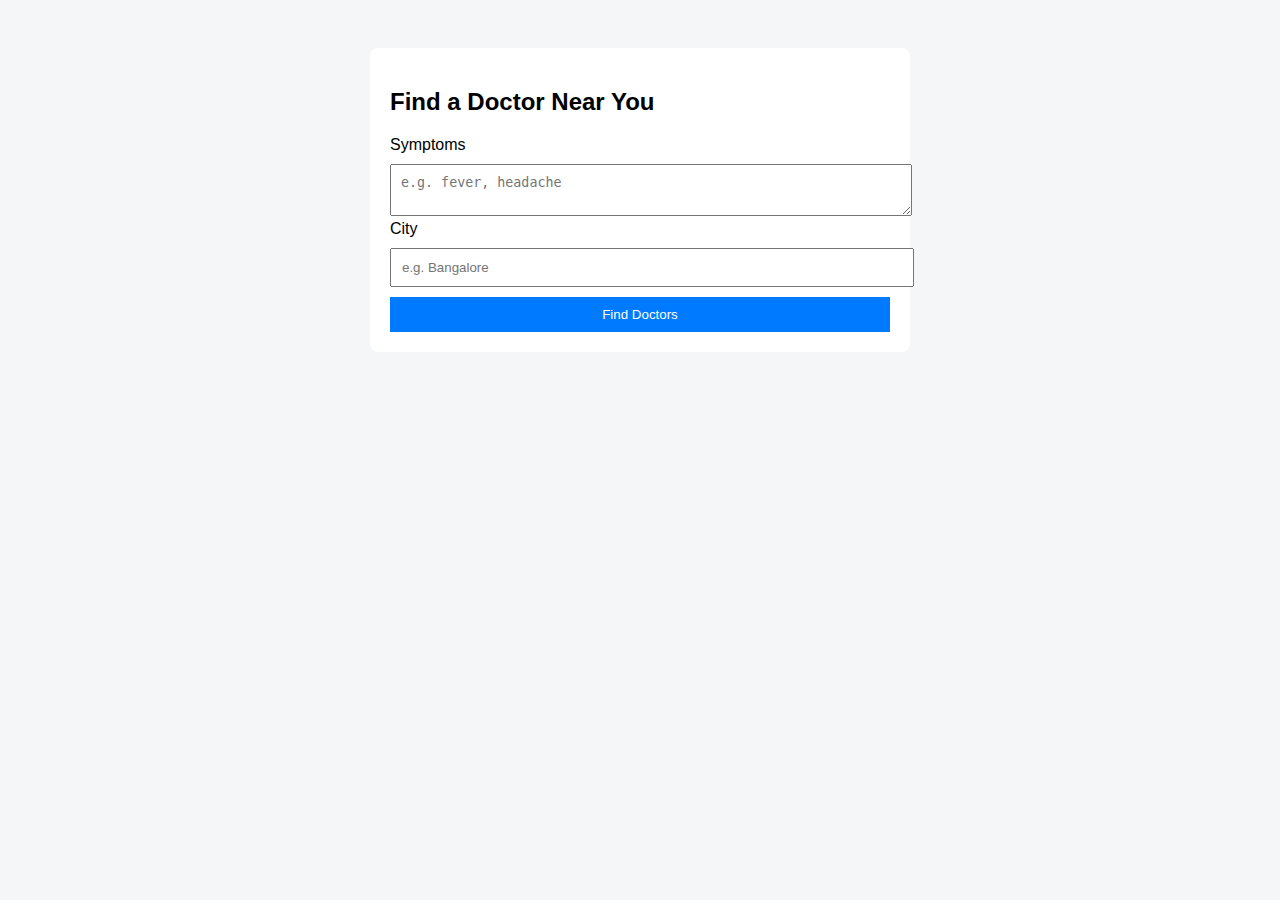
<file: frontend/index.html>
<!DOCTYPE html>
<html lang="en">
<head>
    <meta charset="UTF-8">
    <title>Doctor Finder</title>
    <style>
        body {
            font-family: Arial, sans-serif;
            background: #f4f6f8;
            padding: 40px;
        }
        .box {
            max-width: 500px;
            margin: auto;
            background: white;
            padding: 20px;
            border-radius: 8px;
        }
        textarea, input, button {
            width: 100%;
            margin-top: 10px;
            padding: 10px;
        }
        button {
            background: #007bff;
            color: white;
            border: none;
            cursor: pointer;
        }
    </style>
</head>
<body>

<div class="box">
    <h2>Find a Doctor Near You</h2>

    <label>Symptoms</label>
    <textarea placeholder="e.g. fever, headache"></textarea>

    <label>City</label>
    <input placeholder="e.g. Bangalore">

    <button>Find Doctors</button>
</div>

</body>
</html>
</file>
